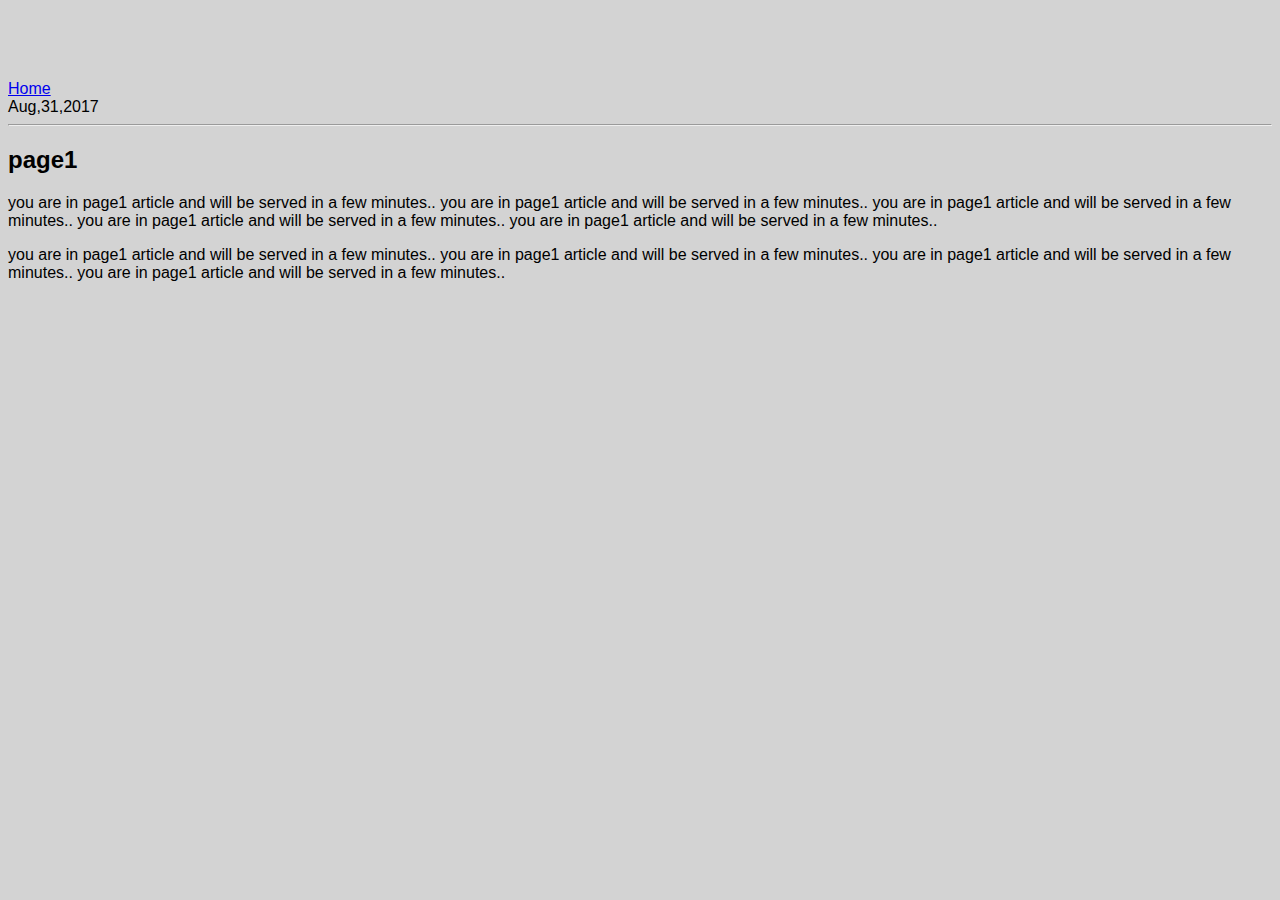
<file: ui/page1.html>
<!doctype html>
<html>
     <head>
     <title>
         lavan | page1
         </title>
         
         <link href="/ui/style.css" rel="stylesheet" />
         
         </head>
         <body>
             <div >
                 <a href='/ '>Home</a>
                 </div>
                 <div>
                     Aug,31,2017
                     </div>
                     <hr/>
                     <div>
                      <h2>page1</h2>
                    <p>
                     
                        you are in page1 article and will be served in a few minutes..
                        you are in page1 article and will be served in a few minutes..
                        you are in page1 article and will be served in a few minutes..
                        you are in page1 article and will be served in a few minutes..
                        you are in page1 article and will be served in a few minutes..
                     </p>
                     <p>
                         you are in page1 article and will be served in a few minutes..
                         you are in page1 article and will be served in a few minutes..
                         you are in page1 article and will be served in a few minutes..
                         you are in page1 article and will be served in a few minutes..
                         </p>
                         </div>
             </body>

</html>
</file>
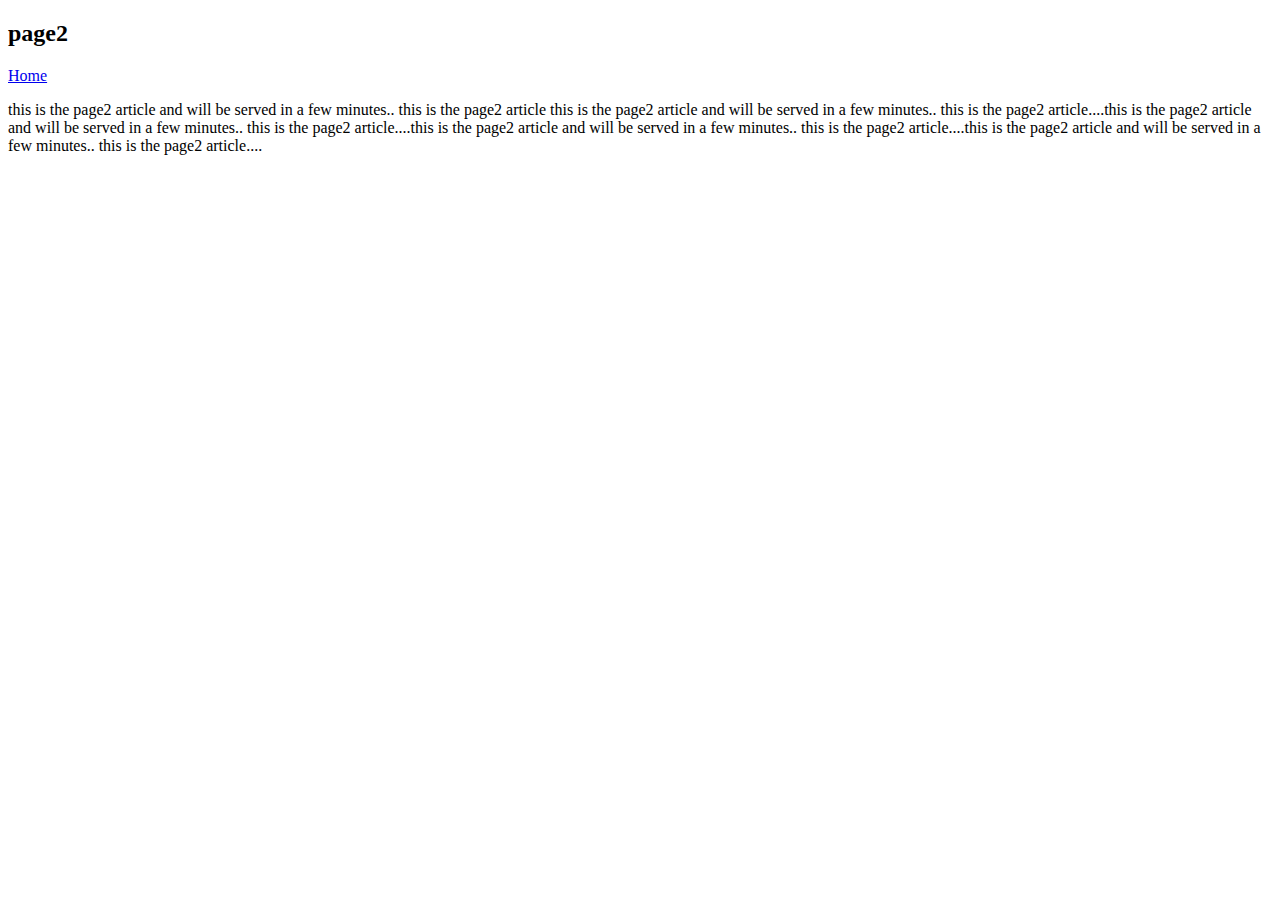
<file: ui/page2.html>
<!DOCTYPE html>
<html>
 <head>
     <title>
         lavan | page2
         </title>
         
         
         </head>
         <body>
             <h2>page2</h2>
                 <a href='/'>Home</a>
                 <p>
                     this is the page2 article and will be served in a few minutes..
                     this is the page2 article
                     this is the page2 article and will be served in a few minutes..
                     this is the page2 article....this is the page2 article and will be served in a few minutes..
                     this is the page2 article....this is the page2 article and will be served in a few minutes..
                     this is the page2 article....this is the page2 article and will be served in a few minutes..
                     this is the page2 article....
                     </p>
             </body>

</html>
</file>
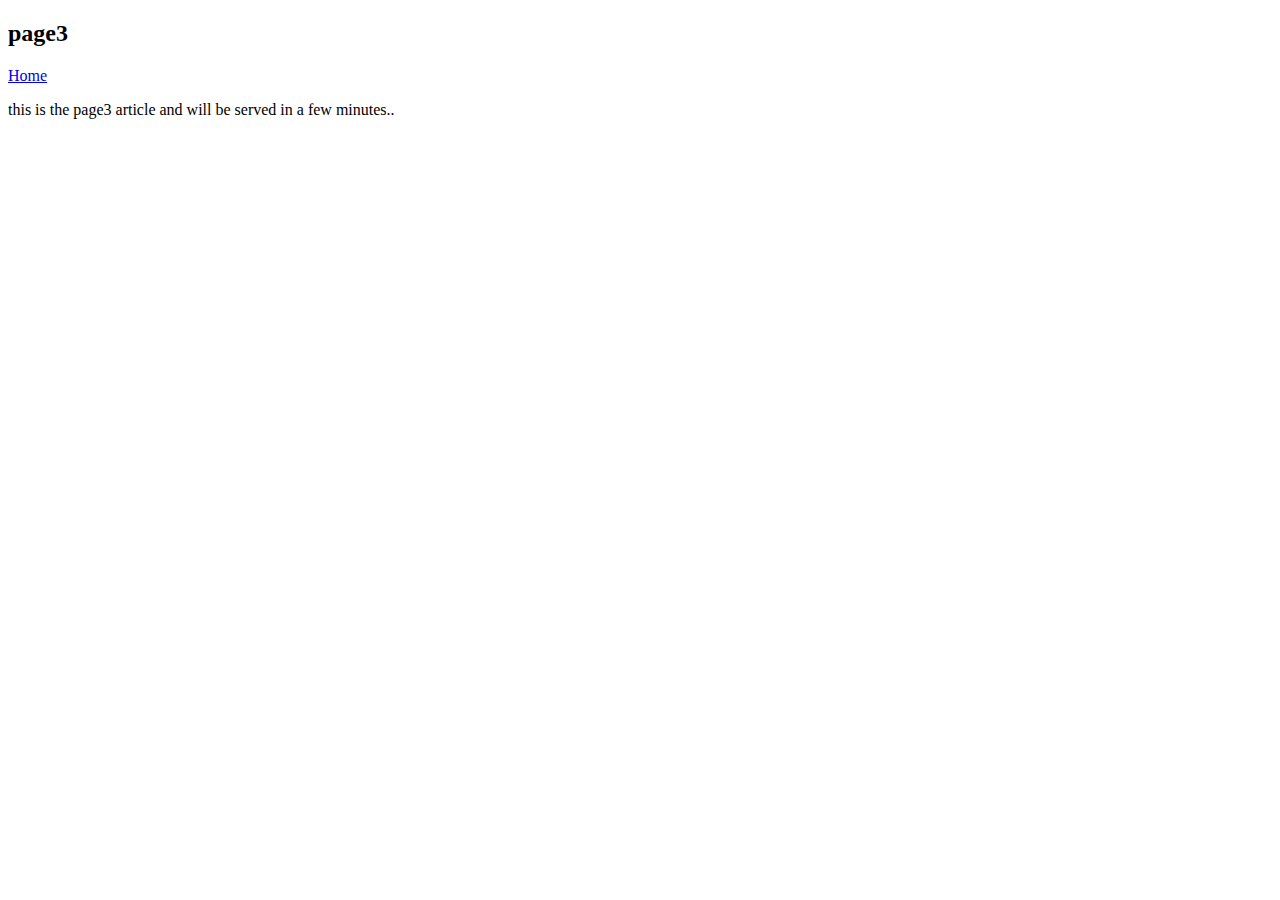
<file: ui/page3.html>
<!doctype html>
<html>
 <head>
     <title>
         lavan | page3
         </title>
         </head>
         <body>
             <h2>page3</h2>
             <div>
                 <a href='/'>Home</a>
                 </div>
                 <div>
                 <p>
                     this is the page3 article and will be served in a few minutes..
                     </p>
                 </div>
             </body>

</html>
</file>
<file: ui/style.css>
body {
    font-family: sans-serif;
    background-color: lightgrey;
    margin-top: 80px;
}

.center {
    text-align:center;
}

.text-big {
    font-size: 150%;
}

.bold {
    font-weight: bold;
}

.img-medium {
    height: 200px;
}

 .container
 {
     font-family:sans-serif;;
     text-align:center;
     
     
 }
</file>
